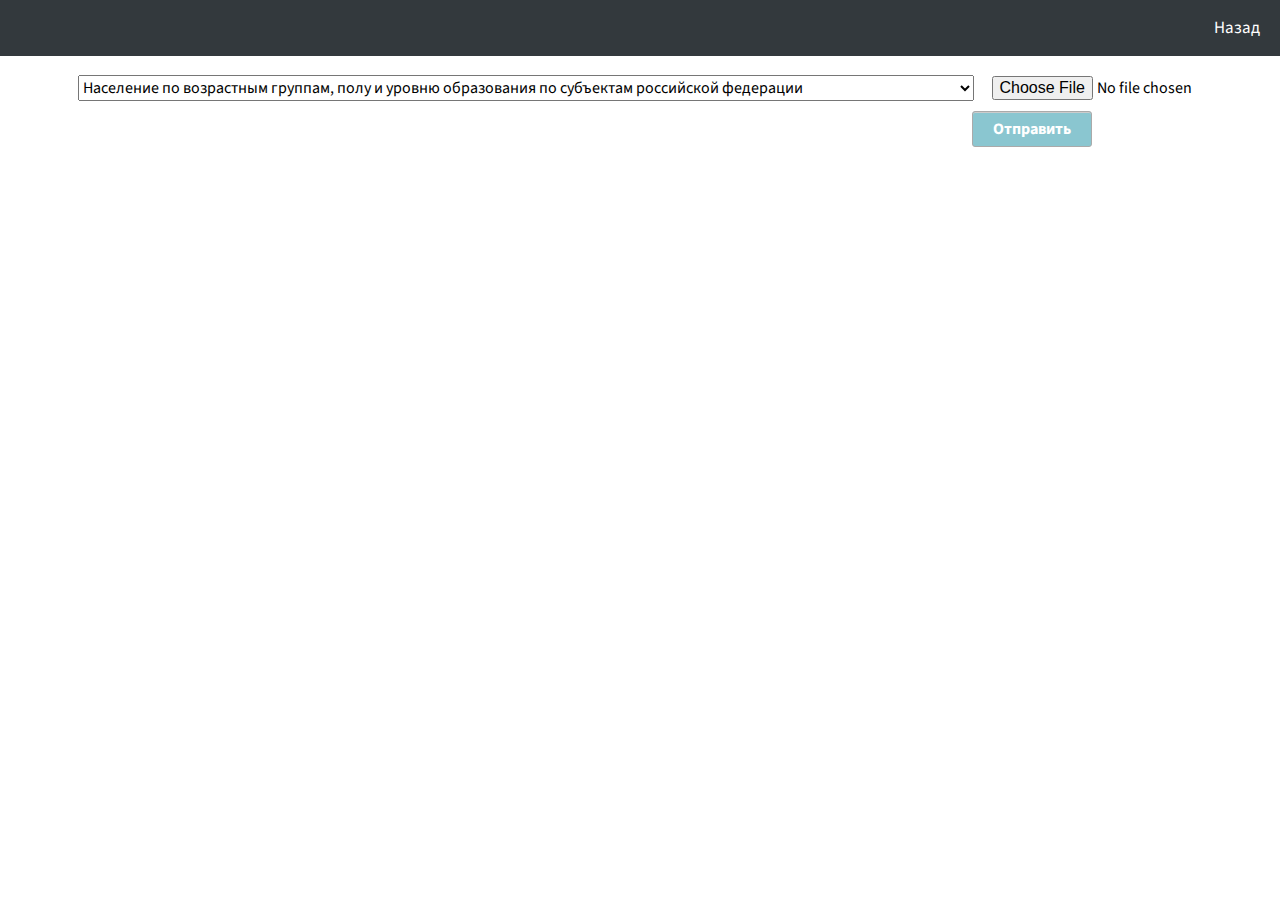
<file: include/adddata.html>
<!DOCTYPE html>
<html>
<head>
    <meta charset="UTF-8">
    <title>Данные</title>
 <link rel="stylesheet" href="/css/main.css">
    <link href="https://fonts.googleapis.com/css?family=Source+Sans+Pro&display=swap" rel="stylesheet">
</head>
    <body>
        <nav class="navbar">
            <ul class="menu">
                <li><a href="/admin">Назад</a>
                </li>
            </ul>
        </nav>
        <div class="datalist">
        <form id="addata" method="POST" enctype="multipart/form-data">
            <select name="datatype">
                <option value="1">Население по возрастным группам, полу и уровню образования по субъектам российской федерации</option>
                <option value="2">Основные показатели по субъектам РФ</option>
            </select>
            <input name="file" id="file" type="file" accept=".xlsx" />
            <button class="submit" type="submit">Отправить</button>
        </form>
    </div>
    </body>
</html>
</file>
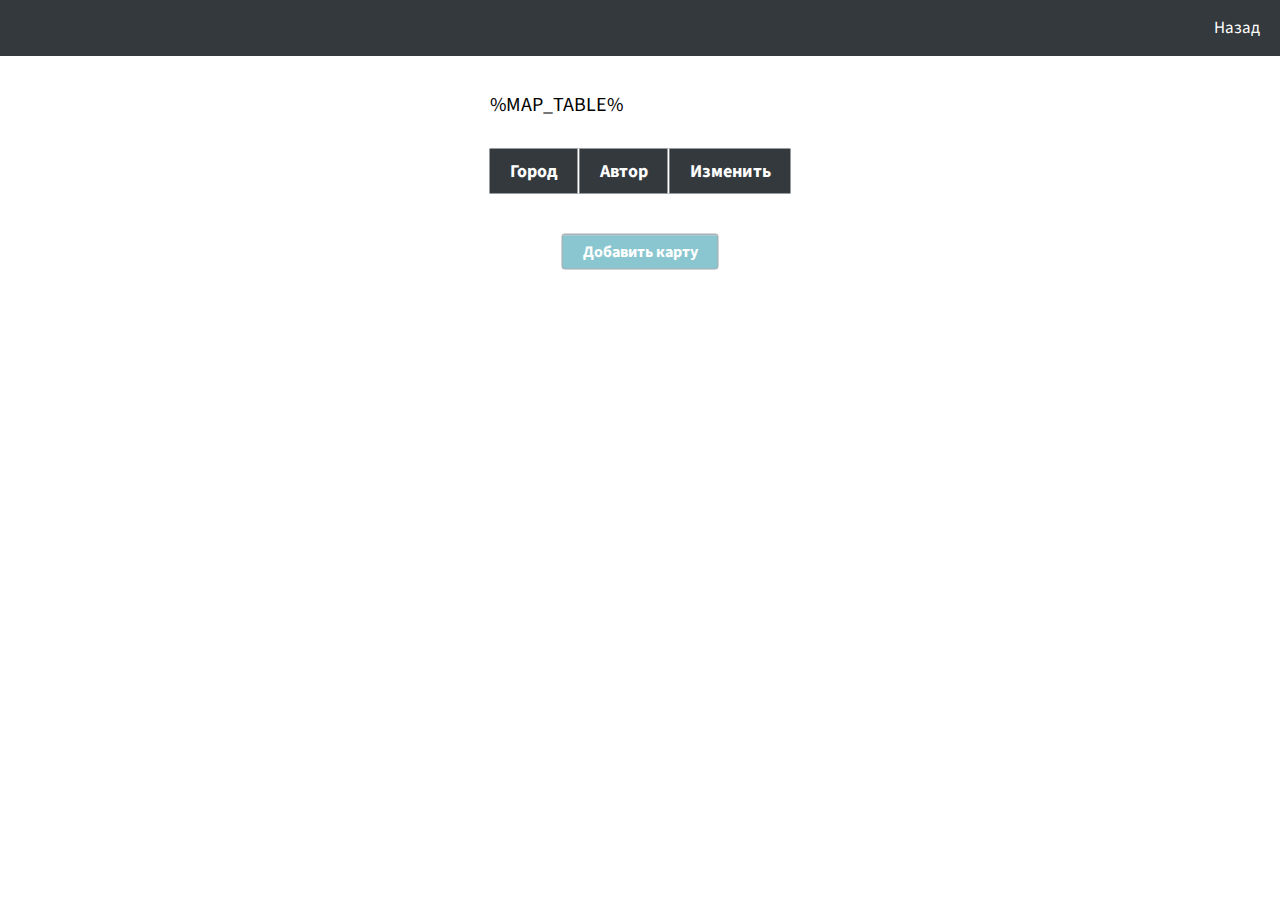
<file: include/editmaps.html>
<!DOCTYPE html> 
<html>
<head>
    <meta charset="UTF-8">
    <title>Редактирование карт</title>
    <link rel="stylesheet" href="/css/main.css">
    <link href="https://fonts.googleapis.com/css?family=Source+Sans+Pro&display=swap" rel="stylesheet">
    <link rel="stylesheet" href="/css/magnific-popup.css">
    <script src="/js/jquery.min.js"></script>
    <script src="/js/popup.js"></script>
    <script type="text/javascript" src="/js/pform.js"></script>
</head>
    <body>
        <nav class="navbar">
            <ul class="menu">
                <li><a href="/admin">Назад</a>
                </li>
            </ul>
        </nav>
        <div class="map-table">
        <table>
            <tr>
                <th>Город</th>
                <th>Автор</th> 
                <th>Изменить</th>
            </tr>
            <tr class="table-elements">
            %MAP_TABLE%
        </table>
        <div class="form-btn">
            <a class="popup-with-form" href="#addmap"><button>Добавить карту</button></a>
        </div>
    </div>
            <form id="addmap" class="white-popup mfp-hide" method="POST">
                <ul>
                    <li>
                        <h2>Добавление карты</h2>
                    </li>
                    <li>
                        <label for="city">Город: </label>
                        <input type="text" name="city"></input>
                    </li>
                    <li>
                        <label for="edit_link">Ссылка на редактирование: </label>
                        <input type="text" name="edit_link"></input>
                    </li>
                    <li>
                        <label for="show_link">Ссылка для пользователя: </label>
                        <input type="text" name="show_link"></input>
                    </li>
                    <li>
                         <button class="submit" type="submit">Добавить</button>
                    </li>
                </ul>
            </form>
        </div>
    </body>
</html>
</file>
<file: css/main.css>
@import {
    url('https://fonts.googleapis.com/css?family=Source+Sans+Pro&display=swap');
}

*, *::after, *::before {
  -webkit-box-sizing: border-box;
  -moz-box-sizing: border-box;
  box-sizing: border-box;
}

*::after, *::before {
  content: '';
}

*{font-family:'Source Sans Pro', sans-serif;}


body {
    background: #ffff;
}

.wrappers {
    position: absolute;
    top: 50%;
    left: 50%;
    margin-right: -50%;
    transform: translate(-50%, -50%);
}

.wrappers button {
    background-color: #8AC6D0;
    display:inline-block;
    cursor:pointer;
    color:#000000;
    font-size: 27px;
    text-decoration:none;
    margin: 20px;
    padding: 1em 3em;
    border: 3px solid #33393D;
    transition: all 300ms ease;
    box-shadow: 0px 4px 10px 2px rgba(0,0,0,0.5);
}

.wrappers button:before {
    position: absolute;
    content: '';
    width: 0%; height: 100%;
    background: #33393D;
    top: 0; left: 50%;
    z-index: -1;
    transition: all 0ms ease;
}

.wrappers button:hover {
    background-color:#33393D;
    color: white; 
    box-shadow:none;
}

a {
  color: #fff;
  text-decoration: none;
}

.navbar {
    left: 0;
    top: 0;
    background-color: #33393D;
    position: fixed;
    width: 100%;
    align-items: center;
    z-index: 1000;
}

.menu {
    float: right;
    display: flex;
}

.menu li {
padding-right: 20px;
font-size: 17px;
list-style-type: none;
}

.menu li a {
    color: #fff;

}

fieldset {
    border: none;
    margin: 0;
}

input {
    border: none;
    font-size: inherit;
    margin: 0;
    outline: none;
    -webkit-appearance: none;
}

input[type="submit"] { cursor: pointer; }

.clearfix { *zoom: 1; }
.clearfix:before, .clearfix:after {
    content: "";
    display: table; 
}
.clearfix:after { clear: both; }

#login-form {
    margin: 150px auto;
    width: 300px;
    
}

#login-form h1 {
    background-color: #33393D;
    border-radius: 5px 5px 0 0;
    color: #fff;
    font-size: 14px;
    padding: 20px;
    text-align: center;
    text-transform: uppercase;
}

#login-form fieldset {
    background: #e6e6e6;
    padding: 20px;
    position: relative;
}

#login-form fieldset:before {
    background-color: #ffffff;
    content: "";
    height: 8px;
    left: 50%;
    margin: -4px 0 0 -4px;
    position: absolute;
    top: 0;
    -webkit-transform: rotate(45deg);
    -moz-transform: rotate(45deg);
    -ms-transform: rotate(45deg);
    -o-transform: rotate(45deg);
    transform: rotate(45deg);
    width: 8px;
}

#login-form input {
    font-size: 14px;
}

#login-form input[type="text"],
#login-form input[type="password"] {
    border: 1px solid #dcdcdc;
    padding: 12px 10px;
    width: 238px;
}

#login-form input[type="text"] {
    border-radius: 3px 3px 0 0;
}

#login-form input[type="password"] {
    border-top: none;
    border-radius: 0px 0px 3px 3px;
}

#login-form input[type="submit"] {
    background: #8AC6D0;
    font-size: 14px;
    border-radius: 3px;
    color: #fff;
    float: right;
    margin-top: 20px;
    padding: 12px 20px;
}

#login-form input[type="submit"]:hover { background: #0B8AA1; }

#login-form input[type="submit"]:active { background: #0B8AA1; }

#login-form footer {
    font-size: 12px;
    margin-top: 16px;
}

table {
    border-spacing: 0 10px;
    font-weight: bold;
}

th {
    padding: 10px 20px;
    background: #33393D;
    color: #ffffff;
    border-right: 2px solid; 
    font-size: 0.9em;
}

th:first-child {
    text-align: center;
}

th:last-child {
    border-right: none;
}

td {
    vertical-align: middle;
    padding: 10px;
    font-size: 14px;
    text-align: center;
    border-top: 2px solid #56433D;
    border-bottom: 2px solid #56433D;
    border-right: 2px solid #56433D;
}

td:first-child {
    border-left: 2px solid #56433D;
    border-right: 2px solid #56433D;
}

td:nth-child(2){
    text-align: center;
}

*:focus {outline: none;}

#addmap h2, #addmap label {
    font-family: 'Source Sans Pro', sans-serif;
}

#addmap ul {
    width: 750px;
    list-style-type: none;
    list-style-position: outside;
    margin: 0px;
    padding: 0px;
}

#addmap li {
    width: 63%;
    padding: 12px;
    border-bottom: 1px solid #bebebe;
    position: relative;
}

#addmap li:first-child, #addmap li:last-child {
    width: 63%; 
    border-bottom: 1px solid #777;
}

#addmap h2 {
    margin: 0;
    display: inline;
}

#addmap label {
    font-size: 15px;
    width:210px;
    margin-top: 3px;
    display:inline-block;
    float:left;
    padding:3px;

}
#addmap input {
    height:20px;
    width:150px;
    padding:5px 8px;
}

#addmap input {
    border:1px solid #aaa;
    box-shadow: 0px 0px 3px #ccc, 0 10px 15px #eee inset;
    border-radius:2px;
    -moz-transition: padding .25s;
    -webkit-transition: padding .25s;
    -o-transition: padding .25s;
    transition: padding .25s;
}

#addmap input:focus {
    background: #fff;
    border:1px solid #555;
    padding-right: 70px;
    box-shadow: 0 0 3px #aaa;
}

/* Button Style */
.form-btn button, button.submit {
    background-color: #8AC6D0;
    border: 1px solid #aaa;
    border-bottom: 1px solid #aaa;
    border-radius: 3px;
    -webkit-border-radius: 3px;
    -moz-border-radius: 3px;
    -ms-border-radius: 3px;
    -o-border-radius: 3px;
    box-shadow: inset 0 1px 0 0 #ccc;
    -webkit-box-shadow: 0 1px 0 0 #ccc inset ;
    -moz-box-shadow: 0 1px 0 0 #ccc inset;
    -ms-box-shadow: 0 1px 0 0 #ccc inset;
    -o-box-shadow: 0 1px 0 0 #ccc inset;
    color: white;
    font-weight: bold;
    padding: 6px 20px;
    text-align: center;
}

.form-btn button:hover, button.submit:hover {
    opacity:.85;
    cursor: pointer;
}

.form-btn button:active, button.submit:active {
    border: 1px solid #22899b;
    box-shadow: 0 0 10px 5px #095663 inset;
    -webkit-box-shadow:0 0 10px 5px #095663 inset ;
    -moz-box-shadow: 0 0 10px 5px #095663 inset;
    -ms-box-shadow: 0 0 10px 5px #095663 inset;
    -o-box-shadow: 0 0 10px 5px #095663 inset;
}

.white-popup {
    position: relative;
    background: #FFF;
    padding: 20px;
    width: auto;
    max-width: 500px;
    margin: 20px auto;
}

.map-table {
    font-size: 20px;
    position: absolute;
    top: 20%;
    left: 50%;
    margin-right: -50%;
    transform: translate(-50%, -50%);
}

.map-table td {
  font-size: 16px;
}

.map-table button {
  font-size: 16px;
}

.form-btn {
    text-align: center;
}

.table-link {
    color: #8AC6D0;
    cursor: pointer;
}

.datalist{
    font-size: 16px;
    margin-left: 70px;
    margin-top: 75px;
}

.datalist select, .datalist option {
    font-size: 16px;
    width: 75%;
}

.datalist button {
     font-size: 16px;
    float: right;
    margin-top: 10px;
    margin-right: 180px;
}

#file {
    margin-left: 15px;
}

#map{
    width: 640px;
    height: 480px;
    box-shadow: 0 0 3px rgba(0,0,0,0.5);
    margin-top: 90px;
    margin-left: auto;
    margin-right: auto;
    z-index: 0;
}

div.map {
    width: 800px;
    height: 485px;
    margin-top: 90px;
    margin-left: auto;
    margin-right: auto;
    z-index: 0;
}

.cd-main-content .cd-btn {
    position: absolute;
    top: 72px;
    left: 20px;
    background-color: #8AC6D0;
    border: 1px solid #aaa;
    border-bottom: 1px solid #aaa;
    border-radius: 3px;
    -webkit-border-radius: 3px;
    -moz-border-radius: 3px;
    -ms-border-radius: 3px;
    -o-border-radius: 3px;
    box-shadow: inset 0 1px 0 0 #ccc;
    -webkit-box-shadow: 0 1px 0 0 #ccc inset ;
    -moz-box-shadow: 0 1px 0 0 #ccc inset;
    -ms-box-shadow: 0 1px 0 0 #ccc inset;
    -o-box-shadow: 0 1px 0 0 #ccc inset;
    color: white;
    font-weight: bold;
    padding: 6px 20px;
    text-align: center;
    z-index: -1;
}
.cd-main-content .cd-btn:hover {
    opacity:.85;
    cursor: pointer;
}

.cd-main-content .cd-dtname {
    position: absolute;
    top: 72px;
    left: 200px;
    z-index: 900;
}

.cd-main-content .cd-btn:active {
    border: 1px solid #22899b;
    box-shadow: 0 0 10px 5px #095663 inset;
    -webkit-box-shadow:0 0 10px 5px #095663 inset ;
    -moz-box-shadow: 0 0 10px 5px #095663 inset;
    -ms-box-shadow: 0 0 10px 5px #095663 inset;
    -o-box-shadow: 0 0 10px 5px #095663 inset;
}

.cd-panel {
  position: fixed;
  top: 0;
  left: 0;
  height: 100%;
  width: 100%;
  visibility: hidden;
  -webkit-transition: visibility 0s 0.6s;
  -moz-transition: visibility 0s 0.6s;
  transition: visibility 0s 0.6s;
}
.cd-panel::after {
  /* overlay layer */
  position: absolute;
  top: 0;
  left: 0;
  width: 100%;
  height: 100%;
  background: transparent;
  cursor: pointer;
  -webkit-transition: background 0.3s 0.3s;
  -moz-transition: background 0.3s 0.3s;
  transition: background 0.3s 0.3s;
}
.cd-panel.is-visible {
  visibility: visible;
  -webkit-transition: visibility 0s 0s;
  -moz-transition: visibility 0s 0s;
  transition: visibility 0s 0s;
}
.cd-panel.is-visible::after {
  background: rgba(0, 0, 0, 0.6);
  -webkit-transition: background 0.3s 0s;
  -moz-transition: background 0.3s 0s;
  transition: background 0.3s 0s;
}
.cd-panel.is-visible .cd-panel-close::before {
  -webkit-animation: cd-close-1 0.6s 0.3s;
  -moz-animation: cd-close-1 0.6s 0.3s;
  animation: cd-close-1 0.6s 0.3s;
}
.cd-panel.is-visible .cd-panel-close::after {
  -webkit-animation: cd-close-2 0.6s 0.3s;
  -moz-animation: cd-close-2 0.6s 0.3s;
  animation: cd-close-2 0.6s 0.3s;
}

.cd-panel-header {
  position: fixed;
  width: 26%;
  height: 53px;
  line-height: 5px;
  background-color: #33393D;
  z-index: 2;
  box-shadow: 0 1px 1px rgba(0, 0, 0, 0.08);
  -webkit-transition: top 0.3s 0s;
  -moz-transition: top 0.3s 0s;
  transition: top 0.3s 0s;
}
.cd-panel-header h1 {
  font-weight: bold;
  color: #ffffff;
  text-align: center;
  font-size: 25px;
  padding-top: 5px;
}
.from-left .cd-panel-header {
  top: -50px;
  left: 0;
}

.is-visible .cd-panel-header {
  top: 0;
  -webkit-transition: top 0.3s 0.3s;
  -moz-transition: top 0.3s 0.3s;
  transition: top 0.3s 0.3s;
}

.cd-panel-close {
  position: absolute;
  top: 0;
  right: 0;
  height: 100%;
  width: 60px;
  display: inline-block;
  overflow: hidden;
  text-indent: 100%;
  white-space: nowrap;
}
.cd-panel-close::before, .cd-panel-close::after {
  position: absolute;
  top: 24px;
  left: 20px;
  height: 3px;
  width: 20px;
  background-color: #a1a1a1;
  -webkit-backface-visibility: hidden;
  backface-visibility: hidden;
}
.cd-panel-close::before {
  -webkit-transform: rotate(45deg);
  -moz-transform: rotate(45deg);
  -ms-transform: rotate(45deg);
  -o-transform: rotate(45deg);
  transform: rotate(45deg);
}
.cd-panel-close::after {
  -webkit-transform: rotate(-45deg);
  -moz-transform: rotate(-45deg);
  -ms-transform: rotate(-45deg);
  -o-transform: rotate(-45deg);
  transform: rotate(-45deg);
}
.no-touch .cd-panel-close:hover {
  background-color: #424f5c;
}
.no-touch .cd-panel-close:hover::before, .no-touch .cd-panel-close:hover::after {
  background-color: #ffffff;
  -webkit-transition-property: -webkit-transform;
  -moz-transition-property: -moz-transform;
  transition-property: transform;
  -webkit-transition-duration: 0.3s;
  -moz-transition-duration: 0.3s;
  transition-duration: 0.3s;
}
.no-touch .cd-panel-close:hover::before {
  -webkit-transform: rotate(220deg);
  -moz-transform: rotate(220deg);
  -ms-transform: rotate(220deg);
  -o-transform: rotate(220deg);
  transform: rotate(220deg);
}
.no-touch .cd-panel-close:hover::after {
  -webkit-transform: rotate(135deg);
  -moz-transform: rotate(135deg);
  -ms-transform: rotate(135deg);
  -o-transform: rotate(135deg);
  transform: rotate(135deg);
}

.cd-panel-container {
  position: fixed;
  width: 26%;
  height: 100%;
  top: 0;
  background: #ffffff;
  z-index: 1;
  -webkit-transition-property: -webkit-transform;
  -moz-transition-property: -moz-transform;
  transition-property: transform;
  -webkit-transition-duration: 0.3s;
  -moz-transition-duration: 0.3s;
  transition-duration: 0.3s;
  -webkit-transition-delay: 0.3s;
  -moz-transition-delay: 0.3s;
  transition-delay: 0.3s;
}

.from-left .cd-panel-container {
  left: 0;
  -webkit-transform: translate3d(-100%, 0, 0);
  -moz-transform: translate3d(-100%, 0, 0);
  -ms-transform: translate3d(-100%, 0, 0);
  -o-transform: translate3d(-100%, 0, 0);
  transform: translate3d(-100%, 0, 0);
}
.is-visible .cd-panel-container {
  -webkit-transform: translate3d(0, 0, 0);
  -moz-transform: translate3d(0, 0, 0);
  -ms-transform: translate3d(0, 0, 0);
  -o-transform: translate3d(0, 0, 0);
  transform: translate3d(0, 0, 0);
  -webkit-transition-delay: 0s;
  -moz-transition-delay: 0s;
  transition-delay: 0s;
}

.cd-panel-content {
  position: absolute;
  top: 0;
  left: 0;
  width: 100%;
  height: 100%;
  padding: 70px 5%;
  overflow: auto;
  /* smooth scrolling on touch devices */
  -webkit-overflow-scrolling: touch;
}
.cd-panel-content p {
  font-size: 14px;
  font-size: 0.875rem;
  color: #424f5c;
  line-height: 1.4;
  margin: 2em 0;
}
.stat-list {
  width: 350px;
}

.map-list {
  width: 350px;
}

.stat-list ul {
  list-style-type: none;
  margin: 0;
  padding: 0;
}

.map-list ul {
  list-style-type: none;
  margin: 0;
  padding: 0;
}

.stat-list li {
  font-size: 20px;
  border-bottom: 1px solid #ccc;
}

.map-list li {
  font-size: 20px;
  border-bottom: 1px solid #ccc;
}

.stat-list li:last-child {
  border: none;
}

.map-list li:last-child {
  border: none;
}

.map-list li a {
  text-decoration: none;
  color: #000;
  -webkit-transition: font-size 0.3s ease, background-color 0.3s ease;
  -moz-transition: font-size 0.3s ease, background-color 0.3s ease;
  -o-transition: font-size 0.3s ease, background-color 0.3s ease;
  -ms-transition: font-size 0.3s ease, background-color 0.3s ease;
  transition: font-size 0.3s ease, background-color 0.3s ease;
  display: block;
  width: 350px;
}

.stat-list li a {
  text-decoration: none;
  color: #000;
  -webkit-transition: font-size 0.3s ease, background-color 0.3s ease;
  -moz-transition: font-size 0.3s ease, background-color 0.3s ease;
  -o-transition: font-size 0.3s ease, background-color 0.3s ease;
  -ms-transition: font-size 0.3s ease, background-color 0.3s ease;
  transition: font-size 0.3s ease, background-color 0.3s ease;
  display: block;
  width: 350px;
}

.map-list li a:hover {
  font-size: 25px;
  background: #d5dbc0;
}

.stat-list li a:hover {
  font-size: 25px;
  background: #d5dbc0;
}

.cd-panel.is-visible {
  z-index: 2000;
}

#piechart, #horchart1 {
  max-width: 1024px;
  margin-top: 100px;
  margin-left: auto;
  margin-right: auto;
}
#horchart2 {
  max-width: 1024px;
  margin-left: auto;
  margin-right: auto;
}
</file>
